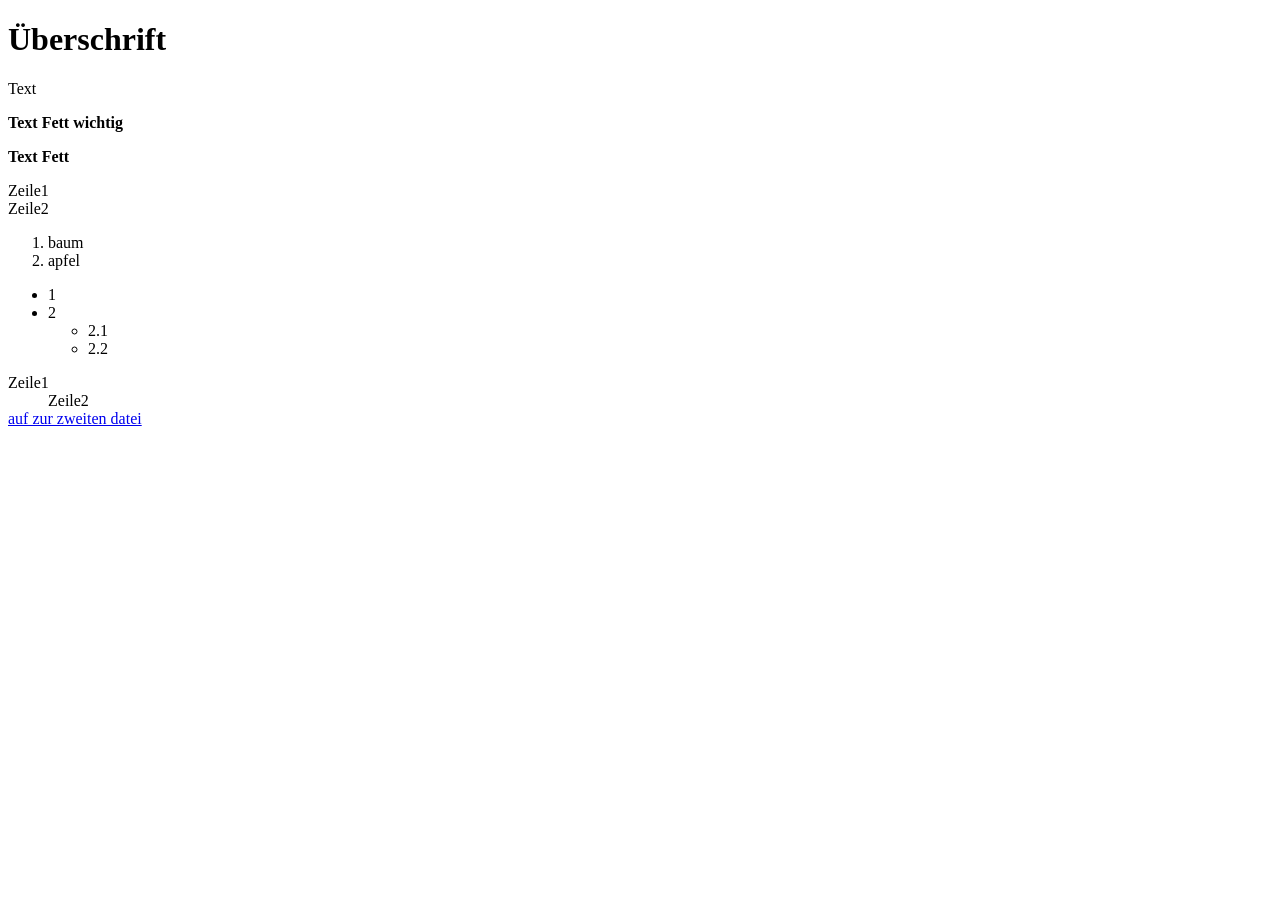
<file: index.html>
<!DOCTYPE html>
<html lang="en">
<head>
    <title>Test</title>
    <meta charset="UTF-8">
</head>
<body>
    <h1>Überschrift</h1>
    <p>Text</p>
    <p><strong>Text Fett wichtig</strong></p>
    <b>Text Fett</b>
    <p>Zeile1<br>Zeile2
    </p>

    <ol>
        <li>
            baum
        </li>
        <li>
            apfel
        </li>
    </ol>

    <ul>
        <li>
            1
        </li>
        <li>
            2
        </li>
        <ul>
            <li>2.1</li>
            <li>2.2</li>
        </ul>
    </ul>

    <dl>
        <dt>Zeile1</dt>
        <dd>Zeile2</dd>

        <!--Komentar-->
        <a href="zwei.html">auf zur zweiten datei</a>
    </dl>
</body>
</html>
</file>
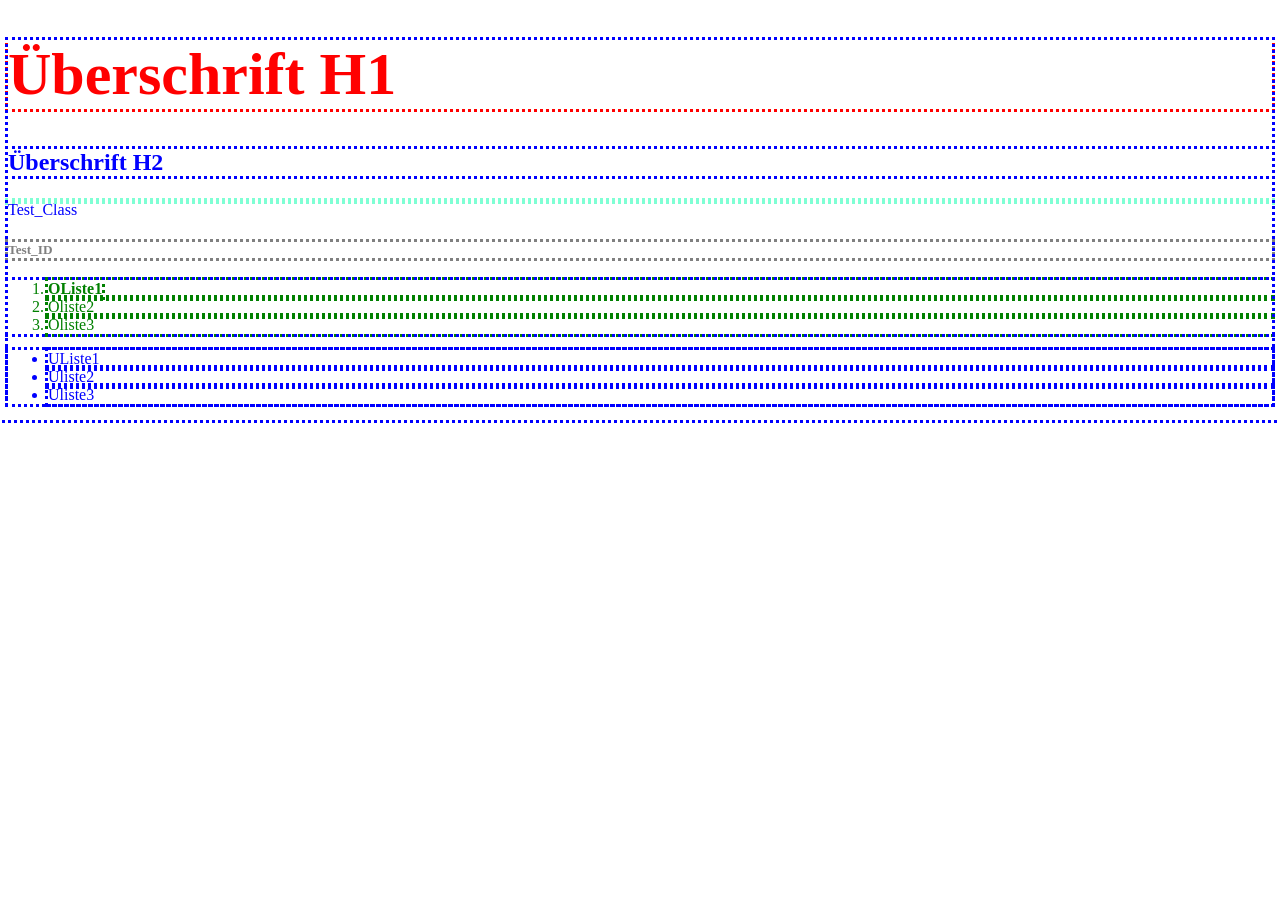
<file: testcss.html>
<!DOCTYPE html>
<html lang="en">
<head>
    <meta charset="UTF-8">
    <meta name="viewport" content="width=device-width, initial-scale=1.0">
    <title>Test_CSS</title>

   <link rel="stylesheet" href="styles.css">  <!--Verlinkung auf CSS File-->
    </head>
<body>
    <h1 style="color: red;">Überschrift H1</h1> <!--nur für diese Zeile-->
    <h2>Überschrift H2</h2>
    <h6 class="ue1" ></h6>Test_Class</h6>
    <h5 id="ue2">Test_ID</h5>

    <ol>
        <li><b>OListe1</b></li>
        <li>Oliste2</li>
        <li>Oliste3</li>
    </ol>

     <ul>
        <li>UListe1</li>
        <li>Uliste2</li>
        <li>Uliste3</li>
    </ul>

    <a href="https://zbw.ch"></a>

</body>
</html>
</file>
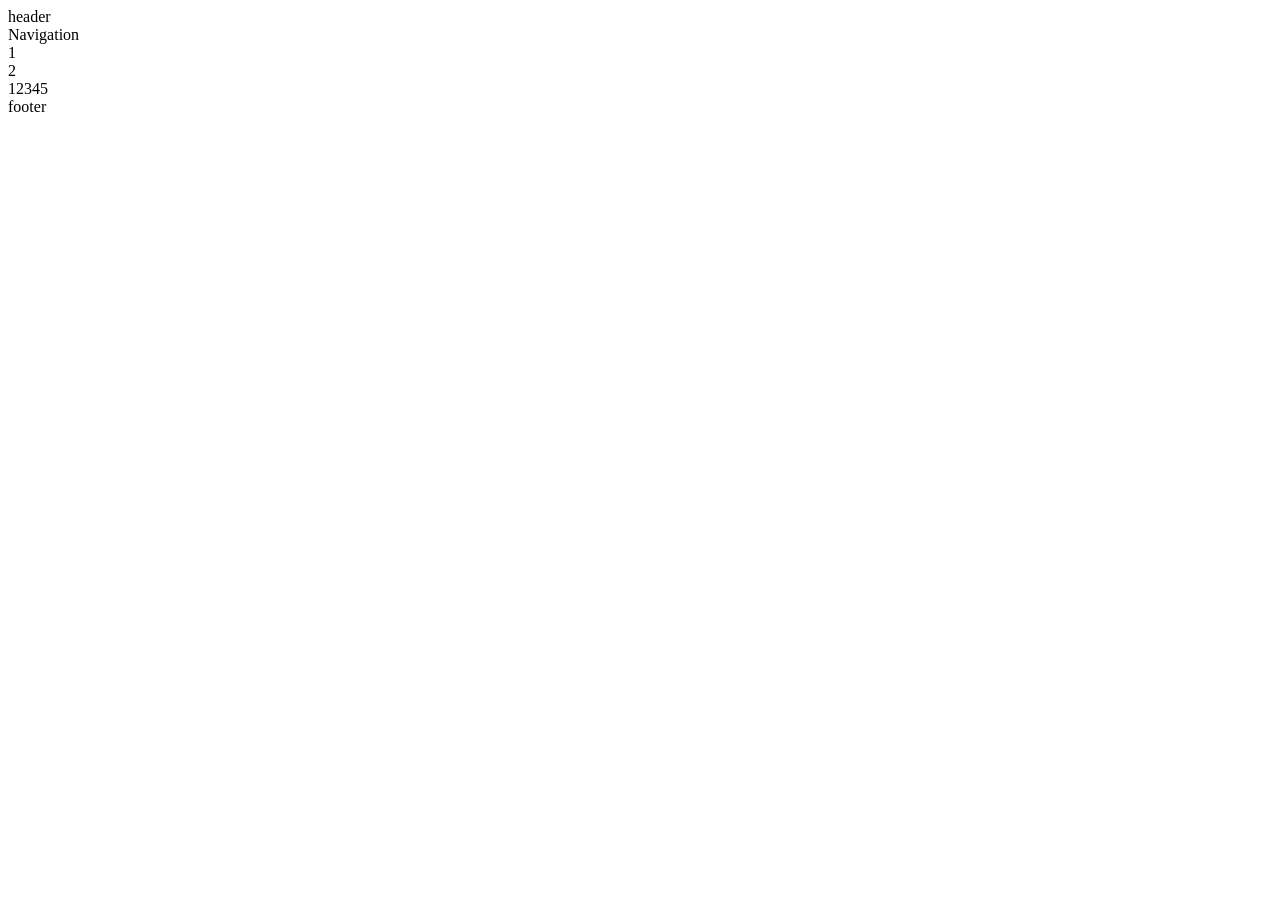
<file: zwei.html>
<!DOCTYPE html>
<html lang="en">
<head>
    <meta charset="UTF-8">
    <meta name="viewport" content="width=device-width, initial-scale=1.0">
    <title>Semantic Beispiele</title>
</head>
<body>
    <header>header</header>
    <nav>Navigation</nav>
    <section>
        <article>1</article>
        <article>2</article>
    </section>
    <div>12345</div>
    <footer>footer</footer>
</body>
</html>
</file>
<file: styles.css>
*{ 
    color: blue;
    outline-style: dotted;


}

h1{
    font-size: 60px;
}

h1,h2{
    color: rgb(0, 0, 255);
}

h3 /*Selektor wass ist von dem designe betroffen*/
{
    color: rgba(0,255, 0, 0.5); /*Definition designe*/
}

h4
{
color: #fff;
}

h5
{
    color: #ff0000;
}

.ue1 /* aufreuf Klasse WICHTIG eine klasse hat mehr gewicht wird also zu z.b. H1 beforzugt*/
{
color: aquamarine;
}

#ue2 /* aufreuf ID WICHTIG eine ID hat mehr gewicht wird also zu z.b. einer Klass beforzugt*/
{
    color:grey
}
ol li /* nur li die unter einem ol liegen werden grün*/
{
    color: green;
}

ol b /*b unter OL sind grün*/
{
color: green;
}

ol>li /*nur Direkt unterliegendes LI*/
{

}

ol>li:nth-child(1) /*nur der xte Direkt unterliegendes LI*/
{

} 
a:link, a:visited
{
    background-color: #ff0000;
}

a:hover
{
    background-color: green;
}
</file>
